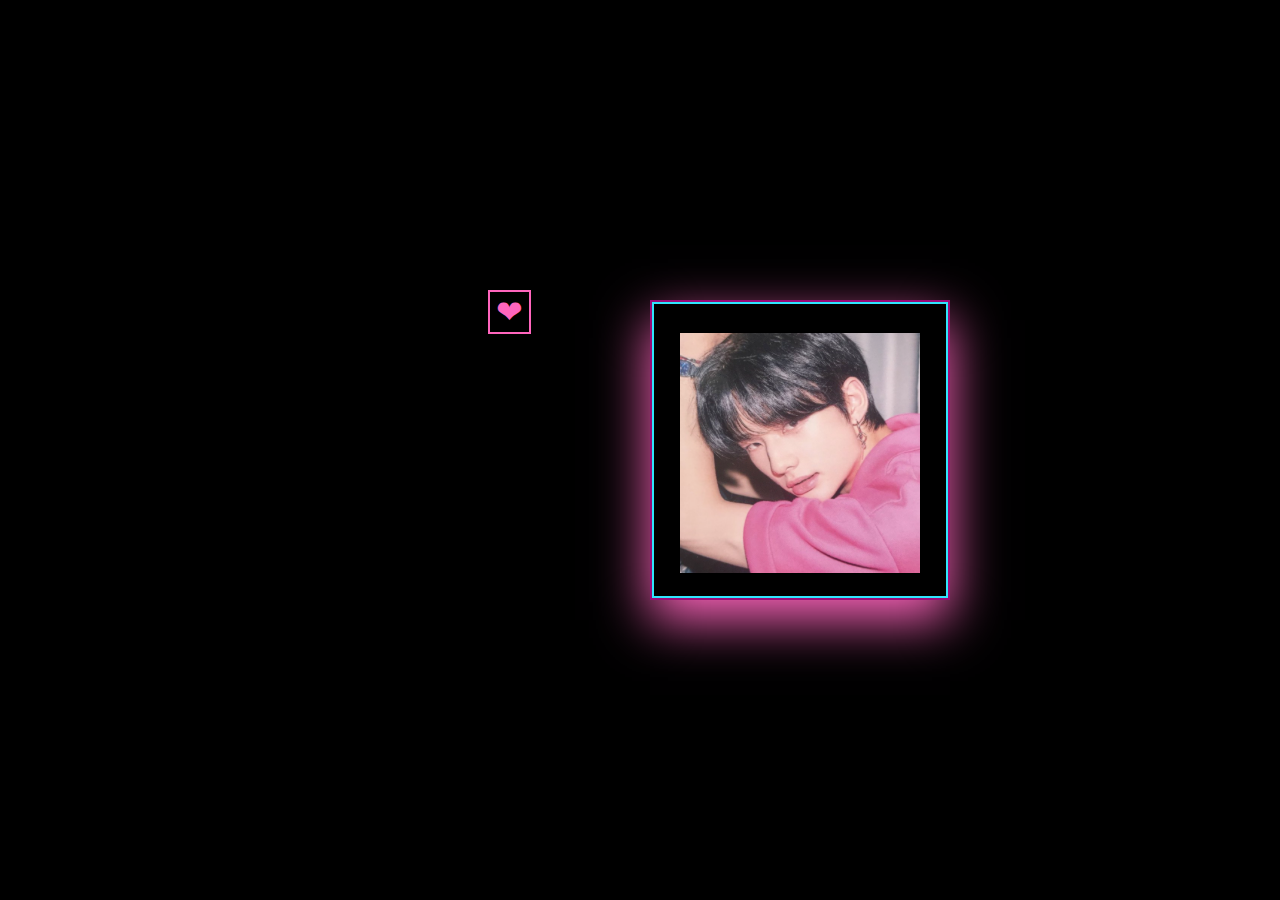
<file: index.html>
<html lang="fr">
<head>
    <meta charset="UTF-8">
    <meta name="viewport" content="width=device-width, initial-scale=1.0">
    <link rel="stylesheet" href="style.css">
    <title>test</title>
</head>
<body>
        <div class="block">
            <span></span>
            <span></span>
            <span></span>
            <span></span>
            <img src="pink.png" alt="hyunjin">
        </div>

        <div class="icon">
            <a href="main.html"><button onclick="hwan">❤</button></a>
        </div>
    
</body>
</html>
</file>
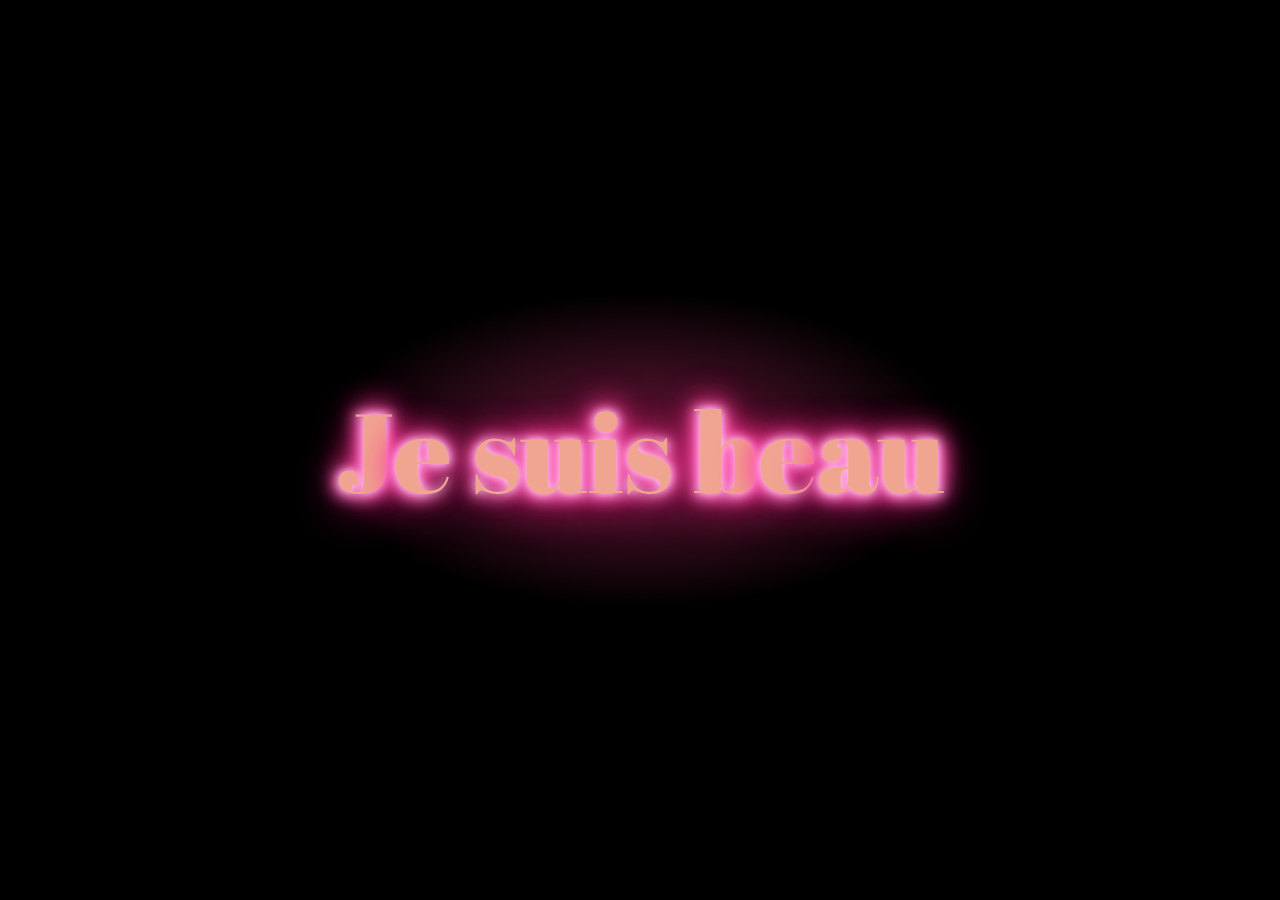
<file: main.html>
<html lang="fr">
<head>
    <meta charset="UTF-8">
    <meta name="viewport" content="width=device-width, initial-scale=1.0">
    <link rel="stylesheet" href="main.css">
    <title>Document</title>
</head>
<body>
    
    <div class="sign">
        <span class="fast-flicker">J</span>e suis b<span class="flicker">e</span>au
    </div>

</body>
</html>
</file>
<file: style.css>
body{
    background-color: black;
}
.block{
    display: flex;
    justify-content: center;
    margin-left: 10em;
    position: absolute;
    top: 50%;
    left: 50%;
    transform: translate(-50%, -50%);
    width: 300px;
    height: 300px;
    background: black;
    box-sizing: border-box;
    overflow: hidden;
    box-shadow: 0 20px 50px rgb(255, 101, 189);
    border: 2px solid #9b0c77;
    color: white;
    padding: 20px;
    -webkit-transition: all .3s ease-in-out;
    transition: all .3s ease-in-out;
}
.block:before{
    content: '';
    position:absolute;
    top:0;
    left:-100%;
    width:100%;
    height:100%;
    background: rgba(230, 12, 250, 0.1);
    transition:0.5s;
    pointer-events: none;
  }
  .block:hover:before{
    left:-50%;
    transform: skewX(-5deg);
  }
  .block.content{
    position:absolute;
    top:15px;
    left:15px;
    right:15px;
    bottom:15px;
    border:1px solid #f0a591;
    padding:20px;
    text-align:center;
    box-shadow: 0 5px 10px rgba(9,0,0,0.5); 
  }
  .block span{
    position: absolute;
    top: 0;
    left: 0;
    width: 100%;
    height: 100%;
    display: block;
    box-sizing: border-box;  
  }
  .block span:nth-child(1)
  {
    transform:rotate(0deg);
  } 
  .block span:nth-child(2)
  {
    transform:rotate(90deg);
  }
  .block span:nth-child(3)
  {
    transform:rotate(180deg);
  }
  .block span:nth-child(4)
  {
    transform:rotate(270deg);
  } 
  .block span:before
  {
    content: '';
    position: absolute;
    width:100%;
    height: 2px;
    background: #2fe7ff;
    animation: animate 4s linear infinite;
  }
  @keyframes animate {
    0% {
    transform:scaleX(0);
    transform-origin: left;
    }
    50%
    {
      transform:scaleX(1);
    transform-origin: left;
    }
    50.1%
    {
      transform:scaleX(1);
    transform-origin: right;    
    }   
    100%
    {
      transform:scaleX(0);
    transform-origin: right;    
    }
  } 
  img{
    display: block;
    margin-left: 0;
    margin-right: 0;
    padding-top: 0.7em;
    width: 15em;
    height: 15em;
}
button{
    margin-top: 8.8em;
    margin-left: 15em;
    font-size: 2em;
    background-color: transparent;
    border: 2px solid #ff65bd;
    color: #ff65bd;
    -webkit-transition: all .3s ease-in-out;
    transition: all .3s ease-in-out;
}
button:hover, button:focus {
    -webkit-box-shadow: inset 0px 0px 8px 3px #ff94b8;
    box-shadow: 0px 0px 10px 3px #ff94b8, inset 0px 0px 10px 3px #ff94b8;
    border-color: #fff;
    text-shadow: 0 0 10px #fff, 0 0 20px #fff, 0 0 30px #ff94b8, 0 0 40px #ff94b8, 0 0 50px #ff94b8, 0 0 60px #ff94b8, 0 0 70px #ff94b8
}
@media only screen and (min-device-width : 300px) and (max-device-width : 767px) {
    button{
        margin-top: 10em;
        margin-left: 9em;
        font-size: 1em;
    }
    .block{
        display: flex;
        justify-content: center;
        margin-left: 3em;
        position: absolute;
        top: 50%;
        left: 30%;
        transform: translate(-50%, -50%);
        width: 280px;
        height: 280px;
    }
    }
    @media only screen and (min-device-width : 768px) and (max-device-width : 1024px) {
        button{
            margin-top: 16em;
            margin-left: 7em;
            font-size: 1em;
        }   
        .block{
            display: flex;
            justify-content: center;
            margin-left: 10em;
            position: absolute;
            top: 50%;
            left: 40%;
            transform: translate(-50%, -50%);
            width: 300px;
            height: 300px;   
        }
        }
</file>
<file: main.css>
@import url('https://fonts.googleapis.com/css2?family=Abril+Fatface&display=swap');
body{
    display: flex;
    justify-content: center;
    align-items: center;
    font-family: 'Abril Fatface', cursive;
    font-size: 7em;
    color:  #f0a591;
    background-color: black
  }
  .sign {
    position: absolute;
    display: flex;
    justify-content: center;
    align-items: center;
    width: 50%;
    height: 50%;
    background-image: radial-gradient(
      ellipse 50% 35% at 50% 50%,
      #6b1839,
      transparent
    );
    transform: translate(-50%, -50%);
    left: 50%;
    top: 50%;
    text-shadow: 0 0 0.6rem #ffe6ff, 0 0 1.5rem #ff65bd,
      -0.2rem 0.1rem 1rem #ff65bd, 0.2rem 0.1rem 1rem #ff65bd,
      0 -0.5rem 2rem #ff2483, 0 0.5rem 3rem #ff2483;
    animation: shine 2s forwards, flicker 3s infinite;
  }
  @keyframes blink {
    0%,
    22%,
    36%,
    75% {
      color: #ffe6ff;
      text-shadow: 0 0 0.6rem #ffe6ff, 0 0 1.5rem #ff65bd,
        -0.2rem 0.1rem 1rem #ff65bd, 0.2rem 0.1rem 1rem #ff65bd,
        0 -0.5rem 2rem #ff2483, 0 0.5rem 3rem #ff2483;
    }
    28%,
    33% {
      color: #ff65bd;
      text-shadow: none;
    }
    82%,
    97% {
      color: #ff2483;
      text-shadow: none;
    }
  }
  .flicker {
    animation: shine 2s forwards, blink 3s 2s infinite;
  }
  .fast-flicker {
    animation: shine 2s forwards, blink 10s 1s infinite;
  }
  @keyframes shine {
    0% {
      color: #6b1839;
      text-shadow: none;
    }
    100% {
      color: #ffe6ff;
      text-shadow: 0 0 0.6rem #ffe6ff, 0 0 1.5rem #ff65bd,
        -0.2rem 0.1rem 1rem #ff65bd, 0.2rem 0.1rem 1rem #ff65bd,
        0 -0.5rem 2rem #ff2483, 0 0.5rem 3rem #ff2483;
    }
  }
  @keyframes flicker {
    from {
      opacity: 1;
    }
    4% {
      opacity: 0.9;
    }
    6% {
      opacity: 0.85;
    }
    8% {
      opacity: 0.95;
    } 
    10% {
      opacity: 0.9;
    }
    11% {
      opacity: 0.922;
    }
    12% {
      opacity: 0.9;
    }
    14% {
      opacity: 0.95;
    } 
    16% {
      opacity: 0.98;
    }
    17% {
      opacity: 0.9;
    }
    19% {
      opacity: 0.93;
    }
    20% {
      opacity: 0.99;
    }
    24% {
      opacity: 1;
    }
    26% {
      opacity: 0.94;
    }
    28% {
      opacity: 0.98;
    }
    37% {
      opacity: 0.93;
    }
    38% {
      opacity: 0.5;
    }
    39% {
      opacity: 0.96;
    }
    42% {
      opacity: 1;
    }
    44% {
      opacity: 0.97;
    }
    46% {
      opacity: 0.94;
    }
    56% {
      opacity: 0.9;
    }
    58% {
      opacity: 0.9;
    }
    60% {
      opacity: 0.99;
    }
    68% {
      opacity: 1;
    }
    70% {
      opacity: 0.9;
    }
    72% {
      opacity: 0.95;
    }
    93% {
      opacity: 0.93;
    }
    95% {
      opacity: 0.95;
    }
    97% {
      opacity: 0.93;
    }
    to {
      opacity: 1;
    }
  }

  @media only screen and (min-device-width : 300px) and (max-device-width : 767px) {
    body{
        font-size: 2.2em;
    }
    }
    @media only screen and (min-device-width : 768px) and (max-device-width : 1024px) {
        body{
            font-size: 2em;
        }
        }
</file>
